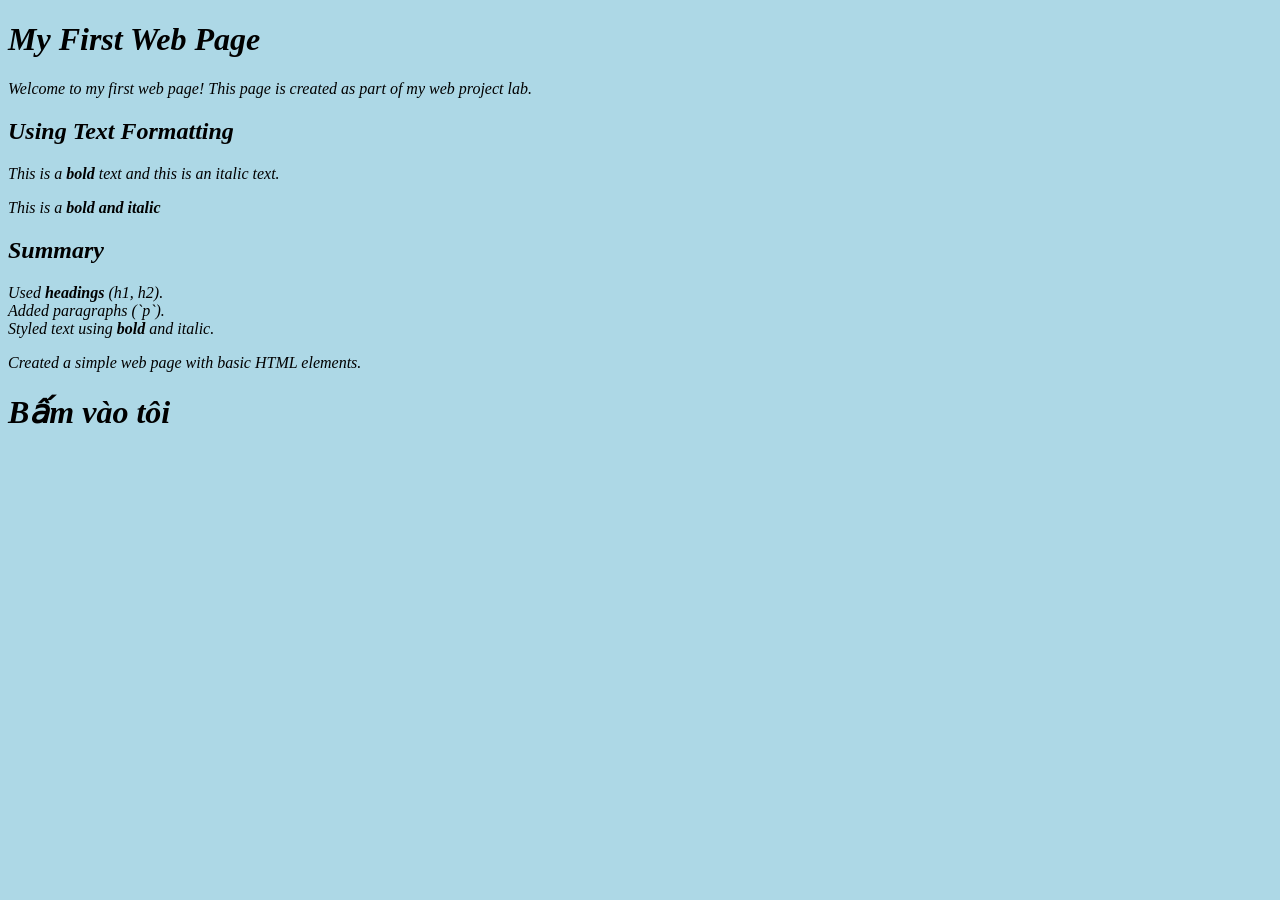
<file: week1/index.html>
<!DOCTYPE html>
<html lang="en">
<head>
    <meta charset="UTF-8">
    <meta name="viewport" content="width=device-width, initial-scale=1.0">
    <title>Document</title>
</head>
<body style="background-color: lightblue;
font-style: italic;">
    <h1>My First Web Page</h1>

<p>
    Welcome to my first web page! This page is created as part of my web project lab.
</p>

<h2>Using Text Formatting</h2>

<p>
    This is a <strong>bold</strong> text and this is an <em>italic</em> text.
</p>
<p> This is a <strong><em>bold and italic</em></strong> </p>
<h2>Summary</h2>

<p>Used <strong>headings</strong> (h1, h2).<br>
   Added paragraphs (`p`).<br>
   Styled text using <strong>bold</strong> and <em>italic</em>.<br>
</p>
<p>Created a simple web page with basic HTML elements.</p>
<h1 onclick="alert('TÔI ĐANG NÓI ĐÂY 😭')">
    Bấm vào tôi
</h1>
</body>
</html>
<!-- hello -->
</file>
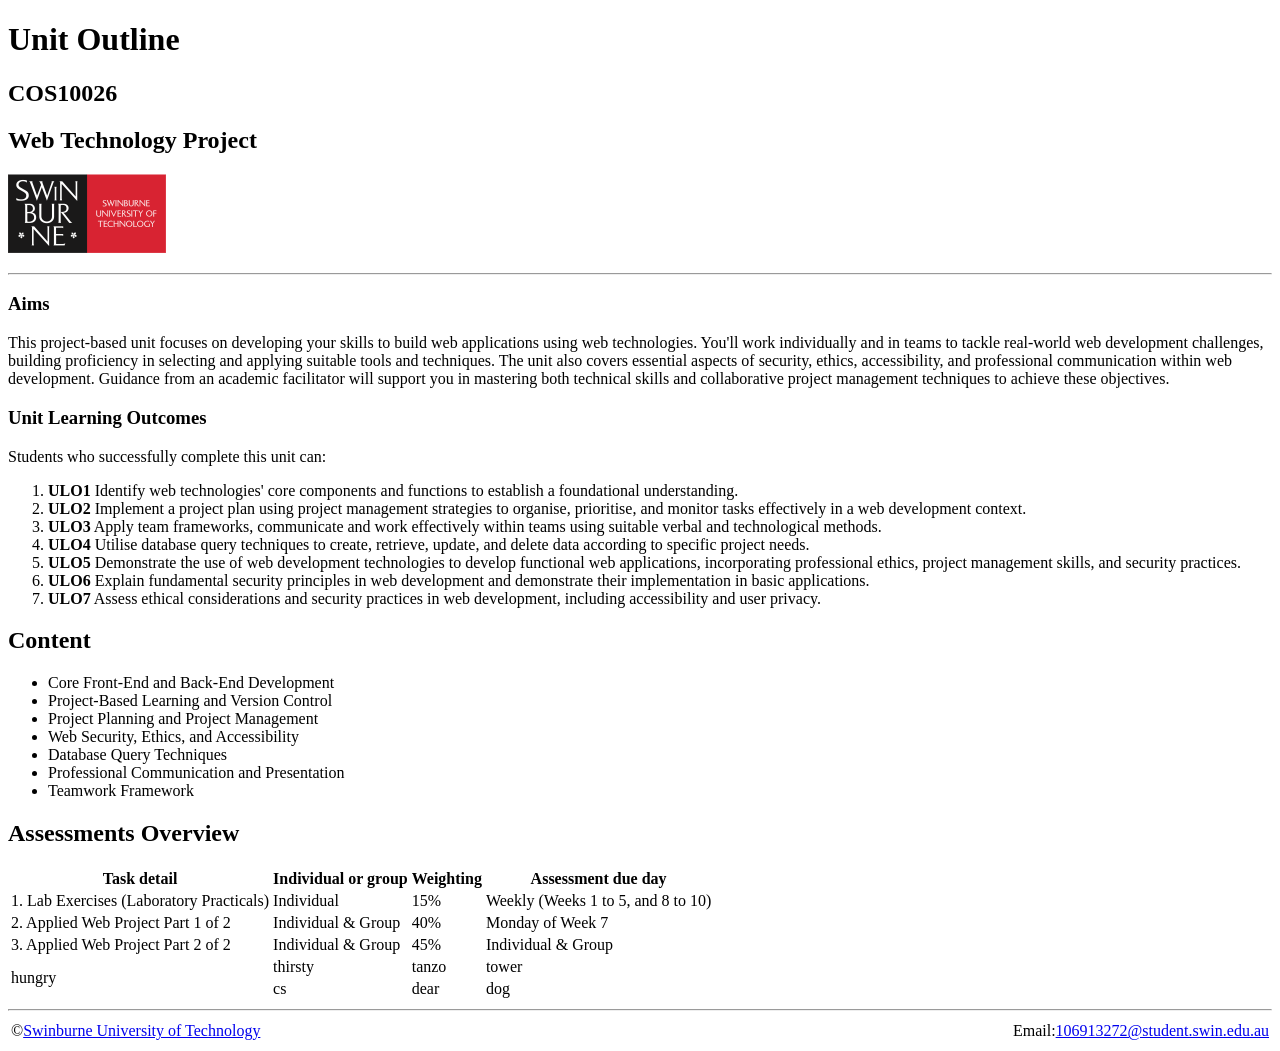
<file: week2/index.html>
<!DOCTYPE html>
<html lang="en">
<head>
    <meta charset="UTF-8">
    <meta description="week 2 assignment">
    <meta name="viewport" content="width=device-width, initial-scale=1.0">
    <meta author="alex">
    <title>Document</title>
</head>
<body>
<h1>Unit Outline</h1>
<h2>COS10026</h2>
<h2>Web Technology Project</h2>
<p><img src="swin_logo.png" alt="Swinburne Logo"></p>
<hr/>
<h3>Aims</h3>
<p></p>This project-based unit focuses on developing your skills to build web applications using web technologies. You'll work individually and in teams to tackle real-world web development challenges, building proficiency in selecting and applying suitable tools and techniques. The unit also covers essential aspects of security, ethics, accessibility, and professional communication within web development. Guidance from an academic facilitator will support you in mastering both technical skills and collaborative project management techniques to achieve these objectives.</p>
<h3>Unit Learning Outcomes</h3>
<p>Students who successfully complete this unit can:</p>
<ol>
    <li><b>ULO1</b> Identify web technologies' core components and functions to establish a foundational understanding.</li>
    <li><b>ULO2</b> Implement a project plan using project management strategies to organise, prioritise, and monitor tasks effectively in a web development context.</li>
    <li><b>ULO3</b> Apply team frameworks, communicate and work effectively within teams using suitable verbal and technological methods.</li>
    <li><b>ULO4</b> Utilise database query techniques to create, retrieve, update, and delete data according to specific project needs.</li>
    <li><b>ULO5</b> Demonstrate the use of web development technologies to develop functional web applications, incorporating professional ethics, project management skills, and security practices.</li>
    <li><b>ULO6</b> Explain fundamental security principles in web development and demonstrate their implementation in basic applications.</li>
    <li><b>ULO7</b> Assess ethical considerations and security practices in web development, including accessibility and user privacy.</li>
</ol>
<h2>Content</h2>
<ul>
    <li>Core Front-End and Back-End Development</li>
    <li>Project-Based Learning and Version Control</li>
    <li>Project Planning and Project Management</li>
    <li>Web Security, Ethics, and Accessibility</li>
    <li>Database Query Techniques</li>
    <li>Professional Communication and Presentation</li>
    <li>Teamwork Framework</li>
</ul>
<h2>Assessments Overview</h2>
<table>
    <thead>
    <tr>
        <th>Task detail</th>
        <th>Individual or group</th>
        <th>Weighting</th>
        <th>Assessment due day</th>
    </tr>
    </thead>
    <tbody>
    <tr>
        <td>1. Lab Exercises (Laboratory Practicals)</td>
        <td>Individual</td>
        <td>15%</td>
        <td>Weekly (Weeks 1 to 5, and 8 to 10)</td>
    </tr>
    <tr>
        <td>2. Applied Web Project Part 1 of 2</td>
        <td>Individual & Group</td>
        <td>40%</td>
        <td>Monday of Week 7</td>
    </tr>
    <tr>
        <td>3. Applied Web Project Part 2 of 2</td>
        <td>Individual & Group</td>
        <td>45%</td>
        <td>Individual & Group</td>
    </tr>
    <tr>
        <td rowspan="2">hungry</td>
        <td>thirsty</td>
        <td>tanzo</td>
        <td>tower</td>
    </tr>
    <tr>
        
        <td>cs</td>
        <td>dear</td>
        <td>dog</td>
    </tr>
    </tbody>
    </table>
<hr/>
<table width="100%">
    <tr>
    <td>&copy;<a href="https://www.swinburne.edu.au">Swinburne University of Technology</a></td>
    <td style="text-align: right;">Email:<a href="mailto:106913272@student.swin.edu.au">106913272@student.swin.edu.au</a></td>
    </tr>
</table>
</body>
</html>
</file>
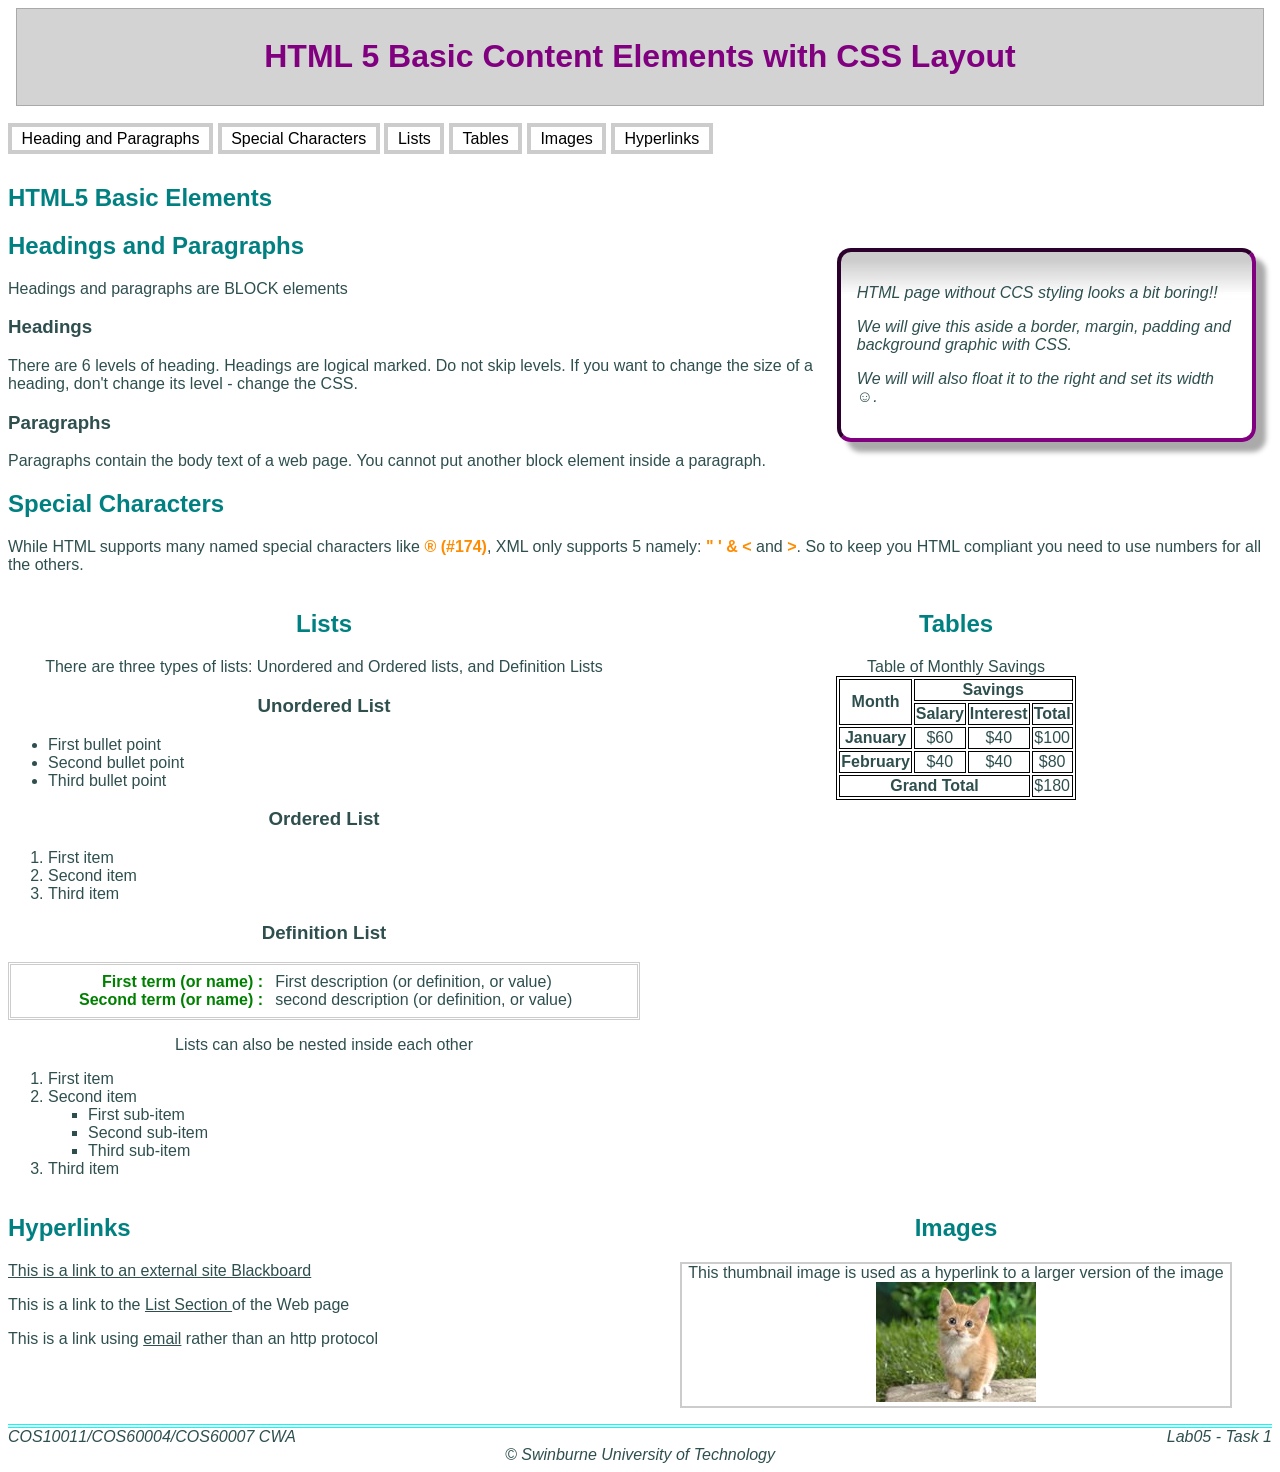
<file: Week5/lab05/lab05.html>
<!DOCTYPE html>
<html lang="en">
<head>
  <meta charset="utf-8" />
  <meta name="description" content="Demonstrates CSS layout" />
  <meta name="keywords" content="HTML5, CSS layout" />
  <meta name="author" content="A Lecturer"  />
  <title>CSS Layout</title>
  <!-- References to external CSS files -->
   <link rel="stylesheet" href="styles/lab04.css">
   <link href="styles/layout.css" rel="stylesheet">
   <link rel="stylesheet" href="styles/dl.css">
</head>
<!-- This is a comment. Indenting child elements makes the markup much more readable -->
<body>
   <header>
		<h1>HTML 5 Basic Content Elements with CSS Layout</h1>
    </header> 
	<nav>
        <p class="menu"><a href="#headings">Heading and Paragraphs</a></p> 
		<p class="menu"><a href="#sc">Special Characters</a> </p> 
		<p class="menu"><a href="#lists">Lists</a></p> 
		<p class="menu"><a href="#tables">Tables</a></p> 
		<p class="menu"><a href="#images">Images</a></p> 
		<p class="menu"><a href="#hyperlinks">Hyperlinks</a></p> 
		
    </nav>
   	<article>   
      <h2>HTML5 Basic Elements</h2>
      <aside>
         <p>HTML page without CCS styling looks a bit boring!!</p>
		 <p>We will give this aside a border, margin, padding and background graphic with CSS. </p>
		 <p>We will will also float it to the right and set its width &#9786;.</p>
      </aside>
      <section id="headings">
		  <h2>Headings and Paragraphs </h2>
		  <p>Headings and paragraphs are BLOCK elements</p>
		  <h3>Headings</h3>
		  <p>There are 6 levels of heading. Headings are logical marked. Do not skip levels. If you want to change the size of a heading, don't change its level - change the CSS.</p>
		  <h3>Paragraphs</h3>
		  <p>Paragraphs contain the body text of a web page. You cannot put another block element inside a paragraph.</p>
      </section>
      <section>
		  <h2 id="sc">Special Characters</h2>
		  <p>While HTML supports many named special characters like <span class="special">&#174; (#174)</span>, XML only supports 5 namely: <span class="special">&quot; &apos; &amp; &lt;</span>  and <span class="special">&gt;</span>.  So to keep you HTML compliant you need to use numbers for all the others.</p>
      </section>
         
      
      <!-- Comments can be useful to indicate various sections of markup-->
      <!--Lists-->
      <section id="lists">
		  <h2>Lists</h2>
      <p>There are three types of lists: Unordered and Ordered lists, and Definition Lists</p>
      <h3>Unordered List</h3>
	  <ul>
         <li>First bullet point</li>
         <li>Second bullet point</li>
         <li>Third bullet point</li>
      </ul>
      <h3>Ordered List</h3>
      <ol>
         <li>First item</li>
         <li>Second item</li>
         <li>Third item</li>
      </ol>
	  <h3>Definition List</h3>
	  <dl>
		<dt>First term (or name)</dt>
			<dd>First description (or definition, or value)</dd>
		<dt>Second term (or name)</dt>
			<dd>second description (or definition, or value)</dd>
      </dl> 
      <p>Lists can also be nested inside each other</p>
	  <ol>
			 <li>First item</li>
			 <li>Second item
				<ul>
				   <li>First sub-item</li>
				   <li>Second sub-item</li>
				   <li>Third sub-item</li>
				</ul>
			 </li>
			 <li>Third item</li>
			</ol>		
		</section>
		<section id="tables">
		  <h2>Tables</h2>
		  <table>
			 <caption>Table of Monthly Savings</caption>
			 <thead>
				<tr>
				<!-- the scope attribute assists non-visual user agents -->
				<!-- rowspan and colspan allow multiple cells to be merged -->
				  <th rowspan="2" scope="col">Month</th>
				  <th colspan="3" scope="col">Savings</th>
				</tr>
				<tr>
				  <th scope="col">Salary</th>
				  <th scope="col">Interest</th>
				  <th scope="col">Total</th>
				</tr>
			</thead>
			<tbody>
			 <tr>
			   <th scope="row">January</th>
			   <td>$60</td>
			   <td>$40</td>
			   <td>$100</td>
			 </tr>
			 <tr>
			   <th scope="row">February</th>
			   <td>$40</td>
			   <td>$40</td>
			   <td>$80</td>
			 </tr>
			</tbody>
			<tfoot>
			 <tr>
				<th colspan="3" scope="row"> Grand Total</th>
				<td>$180</td>
			 </tr>
			</tfoot>
			</table>
		</section>
		<section id="hyperlinks">
		  <h2>Hyperlinks</h2>
		  <p><a href="http://ilearn.swin.edu.au" title="This takes you to Blackboard"> This is a link to an external site Blackboard</a></p>
		  <p>This is a link to the <a href="#list">List Section </a> of the Web page</p>
		  <p>This is a link using <a href="mailto:someone@swin.edu.au"> email</a> rather than an http protocol</p> 
		</section>
		<section id="images">
			<h2 >Images</h2>
			<figure><figcaption>This thumbnail image is used as a hyperlink to a larger version of the image</figcaption>
			<a href="images/mycat.jpg">  <img src="images/mycat_small.jpg" alt="Photo of my cat" title="Filesize 222kb " /></a></figure>
		</section>
      
	</article>
	
	<footer>
		<p>COS10011/COS60004/COS60007 CWA</p>
		<p>&#169; Swinburne University of Technology</p>
		<p>Lab05 - Task 1</p>
	</footer>
</body>

</html>
</file>
<file: Week5/lab05/styles/lab04.css>
/*

filename: Quan

author: Nguyen_Anh_Quan

created: 10/9/2026

last modified: 10/9/2026

description: Gotta connect this to the lab04.html file

*/
h1 { 
    color: purple; 
    font-size: 2em; 
    font-weight: bold; 
}
 * { font-family: calibri, sans-serif;
color: #2F4F4F }
 h2{
    color:rgb(0,128,128);
    font-size: 1.5em;
    font-weight:bold;
 }
aside, footer { font-style: italic; } 
table,th,td{
    border : 1px solid black;
}
#images {
         text-align : center;
}
#introduction {
    text-align: center;
}
.special {
          color: darkorange;
          font-weight:bold;
}
nav a{
          text-decoration: none;
          color: black;
          padding:0.2em 0.6em;
          border: 4px solid #ccc;
         }           
aside:hover {
    display: none;
}
.introduction {
    color: darkorange;
}
nav a:hover{
    background-color:lightblue;
    border-color : darkblue;
}
ol ul{
    list-style-type:square;
}
#hyperlinks~p{
    color: red;
}
</file>
<file: Week5/lab05/styles/layout.css>
aside:hover {
    display:block;
}
nav ul{
    list-style:none;
}
.menu{
    display:inline-block;
}
aside{
    border:4px inset purple;
    border-radius: 14px;
    padding:1em;
    margin:1em;
    background:url("images/fade.jpg") repeat-x top left;
    width:30%;
    float:right;
    box-shadow: 10px 10px 5px #aaaaaa;
}
header{
    border:1px solid darkgray; 
    margin:0.5em;
    padding:0.5em;
    background-color:lightgray;
    text-align:center;
}
footer{
    border-top:4px double;
    border-color: aqua;
    clear:both;
    display:flex;
    flex-wrap:wrap
}
#lists{
    float:left;
}
table{
    margin:auto
}
#tables{
    float:right;
}
#hyperlinks {
    float:left;
    clear:both; 
}
#images{
    float:right;
}
figure{
    border:2px solid #ccc;
}
#lists, #images,#tables,#hyberlinks{
    width:50%;
    text-align:center;
}
ol,ul,dl{
    text-align:left;
}
article {
    min-width:30em; 
}
footer p {
    display:inline-block;
    width:50%;
    box-sizing:border-box;
    margin:0

}
footer p:first-child {float:left;
    text-align:left;
}
footer p:last-child {text-align:right;
    float:right;
}

footer p:nth-child(2) {
display:block;
text-align:center;
clear:both;
width:100%;
order:3
     }
</file>
<file: Week5/lab05/styles/dl.css>
/* styling definition list */
dl {
    border: 3px double #ccc;
    padding: 0.5em;
  }
  dt {
    clear: left;
	float: left;
    width: 40%;
	text-align: right;
    font-weight: bold;
    color: green;
  }
  dt::after {
    content: " :"; 
  }

  dd {
    width: 55%;
	margin-left: 42%;
  }
</file>
